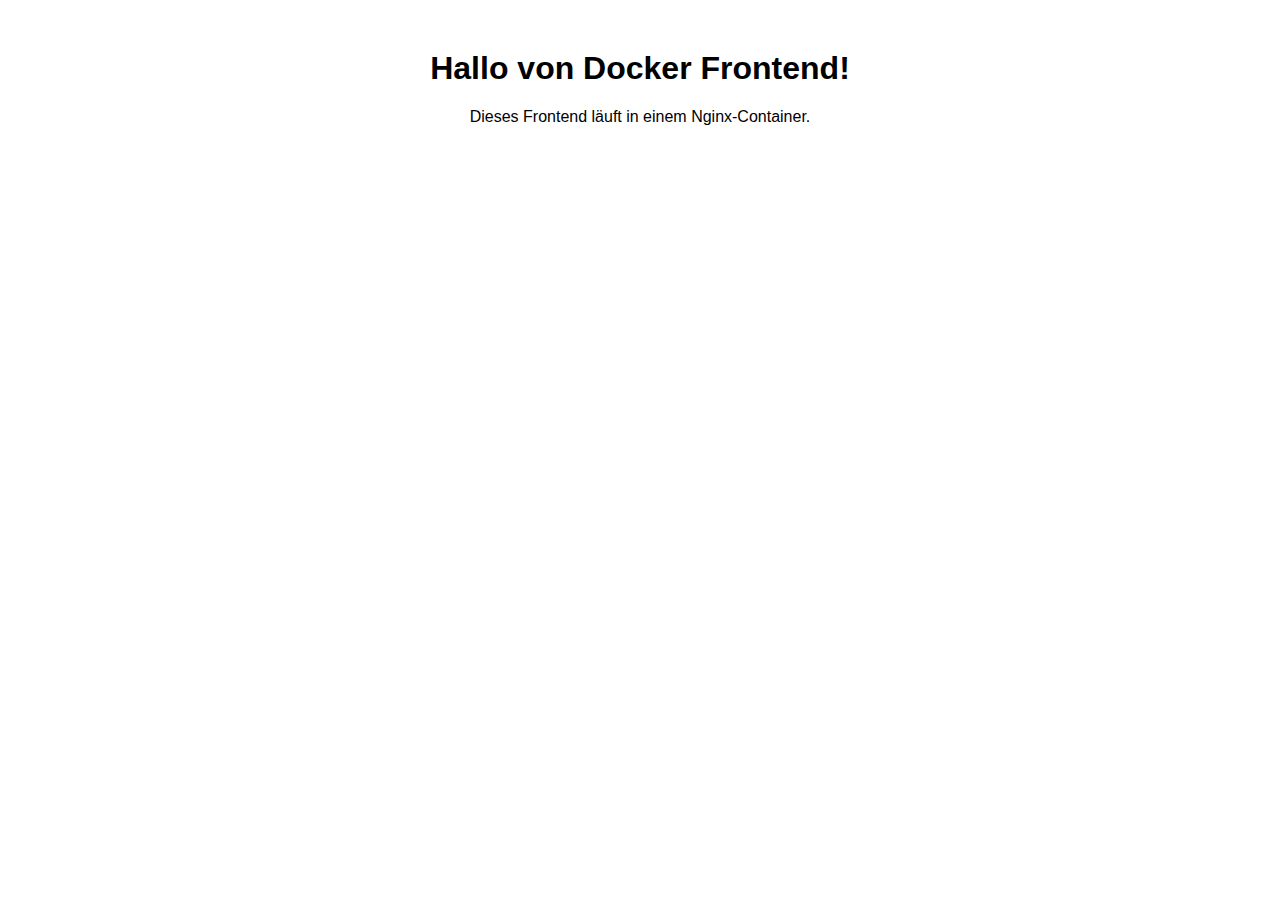
<file: webservice_container/index.html>
<!DOCTYPE html>
<html lang="de">
<head>
    <meta charset="UTF-8">
    <meta name="viewport" content="width=device-width, initial-scale=1.0">
    <title>Docker Frontend</title>
    <link rel="stylesheet" href="style.css">
</head>
<body>
    <h1>Hallo von Docker Frontend!</h1>
    <p>Dieses Frontend läuft in einem Nginx-Container.</p>
</body>
</html>
</file>
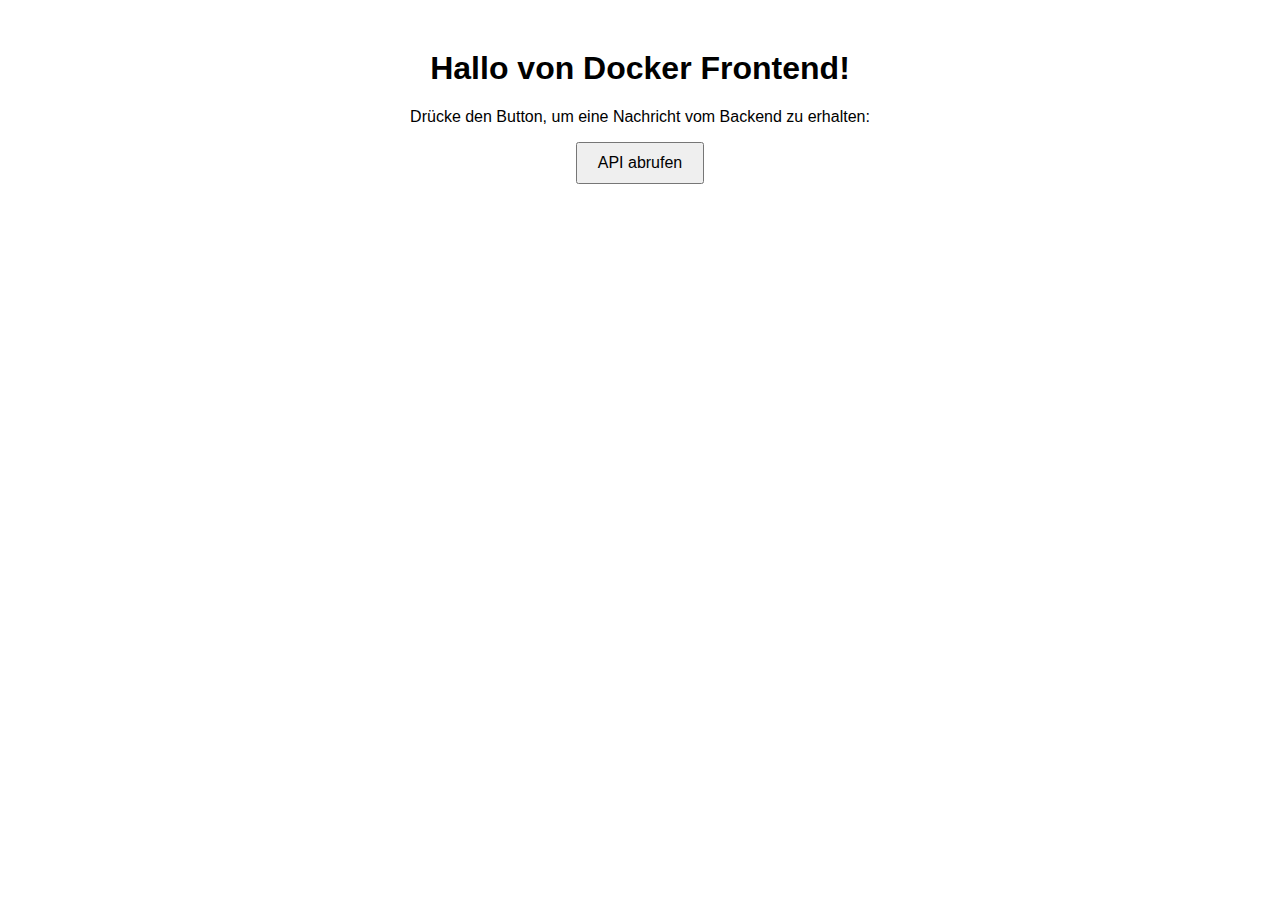
<file: example_docker_compose/frontend/index.html>
<!DOCTYPE html>
<html lang="de">
<head>
    <meta charset="UTF-8">
    <meta name="viewport" content="width=device-width, initial-scale=1.0">
    <title>Docker Frontend</title>
    <link rel="stylesheet" href="style.css">
</head>
<body>
    <h1>Hallo von Docker Frontend!</h1>
    <p>Drücke den Button, um eine Nachricht vom Backend zu erhalten:</p>
    <button id="fetch-button">API abrufen</button>
    <p id="result"></p>

    <script src="script.js"></script>
</body>
</html>
</file>
<file: webservice_container/style.css>
body {
    font-family: Arial, sans-serif;
    text-align: center;
    margin-top: 50px;
}
</file>
<file: example_docker_compose/frontend/style.css>
body {
    font-family: Arial, sans-serif;
    text-align: center;
    margin-top: 50px;
}

button {
    padding: 10px 20px;
    font-size: 16px;
    cursor: pointer;
}

#result {
    margin-top: 20px;
    font-size: 18px;
    font-weight: bold;
}
</file>
